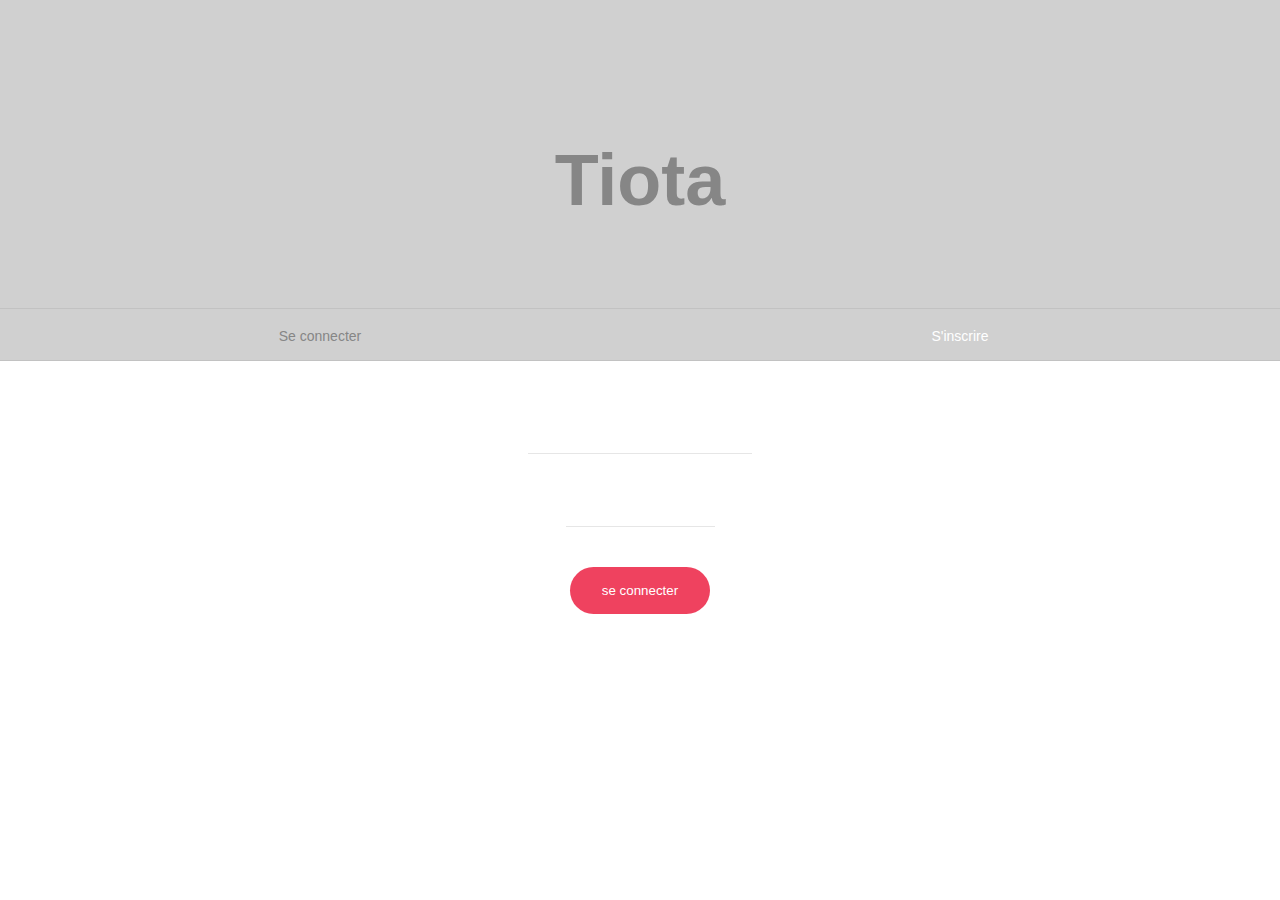
<file: index.html>
<!DOCTYPE html>
<html>
<head>
  <meta charset="utf-8">
  <meta name="viewport" content="width=device-width, initial-scale=1">
  <title>Tiota</title>

  <link rel="stylesheet" href="assets/css/styles.css">
  <link rel="stylesheet" href="assets/css/home.css">
</head>
<body>
  <div class="container home">
    <section class="cover">
        <h1>Tiota</h1>
        <ul>
          <li class="active"><a href="">Se connecter</a></li>
          <li><a href="">S'inscrire</a></li>
        </ul>
    </section>
    <section class="login">
      <form>
        <input type="text" name="">
        <input type="password" name="">
        <input type="submit" value="se connecter">
      </form>
    </section>
  </div>

  <script type="text/javascript">
    
  </script>
</body>
</html>
</file>
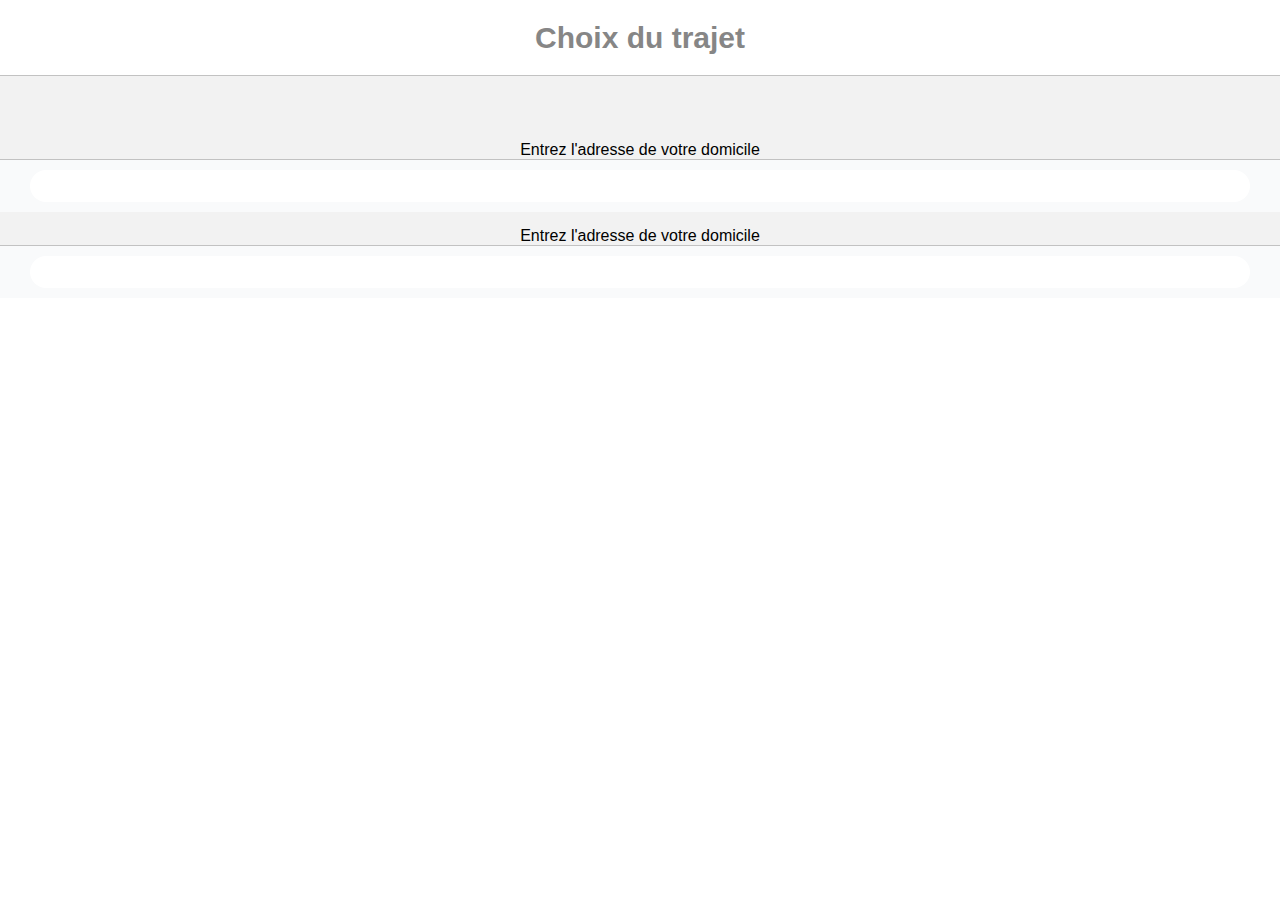
<file: choix_trajet.html>
<!DOCTYPE html>
<html>
<head>
  <meta charset="utf-8">
  <meta name="viewport" content="width=device-width, initial-scale=1">
  <title>Tiota</title>

  <link rel="stylesheet" href="assets/css/styles.css">
  <link rel="stylesheet" href="assets/css/home.css">
</head>
<body>
  <div class="container trajet">
    <section class="cover">
        <h1>Choix du trajet</h1>
        <form>
          <label>Entrez l'adresse de votre domicile</label>
          <div>
            <input type="text" name="">
          </div>
          <label>Entrez l'adresse de votre domicile</label>
          <div>
            <input type="text" name="">
          </div>
        </form>
        <div class="results">
          <ul>
            <li><a href="">Matin</a></li>
            <li><a href="">Après-midi</a></li>
          </ul>
          <div class="list_results">
            <li>
              <span>Plage horaire</span><span>De 7h30 à 8h30</span>
            </li>
          </div>
        </div>
    </section>
  </div>

  <script type="text/javascript">
    
  </script>
</body>
</html>
</file>
<file: assets/css/styles.css>
html, body{
  padding: 0;
  margin: 0;
  font-family: Arial, sans-serif;
}

ul{
  padding: 0;
  margin: 0;
}

li{
  display: inline-block;
}

a{
  text-decoration: none;
}

h1{
  margin: 0;
}

h2{
  font-size: 28px;
}

h3{
  font-size: 14px;
  color: #9C9CA3;
  line-height: 16px;
  margin-bottom: 0px;
}

p{
  font-size: 15px;
}

form input{
  appearance: none;
  -moz-appearance: none;
  -webkit-appearance: none;
  border: none;
  text-align: center;
}

/*MAIN*/
.container{
  font-size: 0;
}

.content{
  max-width: 320px;
  min-height: 650px;
  margin: 0 auto;
  display: inline-block;
}

section{
  text-align: center;
  width: 100%;
}

.cover{
}

.cover h1{
  min-height: 75px;
  line-height: 75px;
  border-bottom: 1px solid #c2c2c2;
  color: #868686;
  font-size: 30px;
} 

.trajet form{
  background-color: #f2f2f2;
  padding-top: 50px;
}

.trajet form div{
  background-color: #f9fafb;
  border-top: 1px solid #c2c2c2;
  padding: 10px 0;
}

.trajet form input{
  width: 95%;
  margin: 0 auto;
  display: block;
  border-radius: 50px;
  line-height: 30px;
}

.trajet form label{
  font-size: 16px;
  margin-top: 15px;
  display: block;
}
</file>
<file: assets/css/home.css>
/*COVER*/
.home .cover{
  min-height: 360px;
  background: #D0D0D0;
  color: white;
  position: relative;
}

.home .cover h1{
  font-size: 72px;
  line-height: 360px;
}

.home .cover ul{
  position: absolute;
  bottom: 0;
  left: 0;
  right: 0;
  font-size: 20px;
  text-align: center;
  border-top: 1px solid #c2c2c2;
}

.home .cover li{
  width: 50%;
  float: left;
  min-height: 50px;
  line-height: 50px;
}

.home .cover li a{
  color: white;
  font-size: 14px;
}

.home .cover li.active a{
  color: #868686;
}

.home form{
  text-align: center;
  padding-top: 40px;
}

.home form input[type="text"], form input[type="password"]{
  height: 50px;
  line-height: 50px;
  width: 220px;
  display: block;
  margin: 0 auto;
  border-bottom: 1px solid #e6e6e6;
  margin-bottom: 20px;
}

.home form input[type="password"]{
  width: 145px;
}

.home form input[type="submit"]{
  width: 140px;
  border-radius: 50px;
  background-color: #ef425f;
  color: white;
  line-height: 45px;
  margin-top: 20px;
}
</file>
